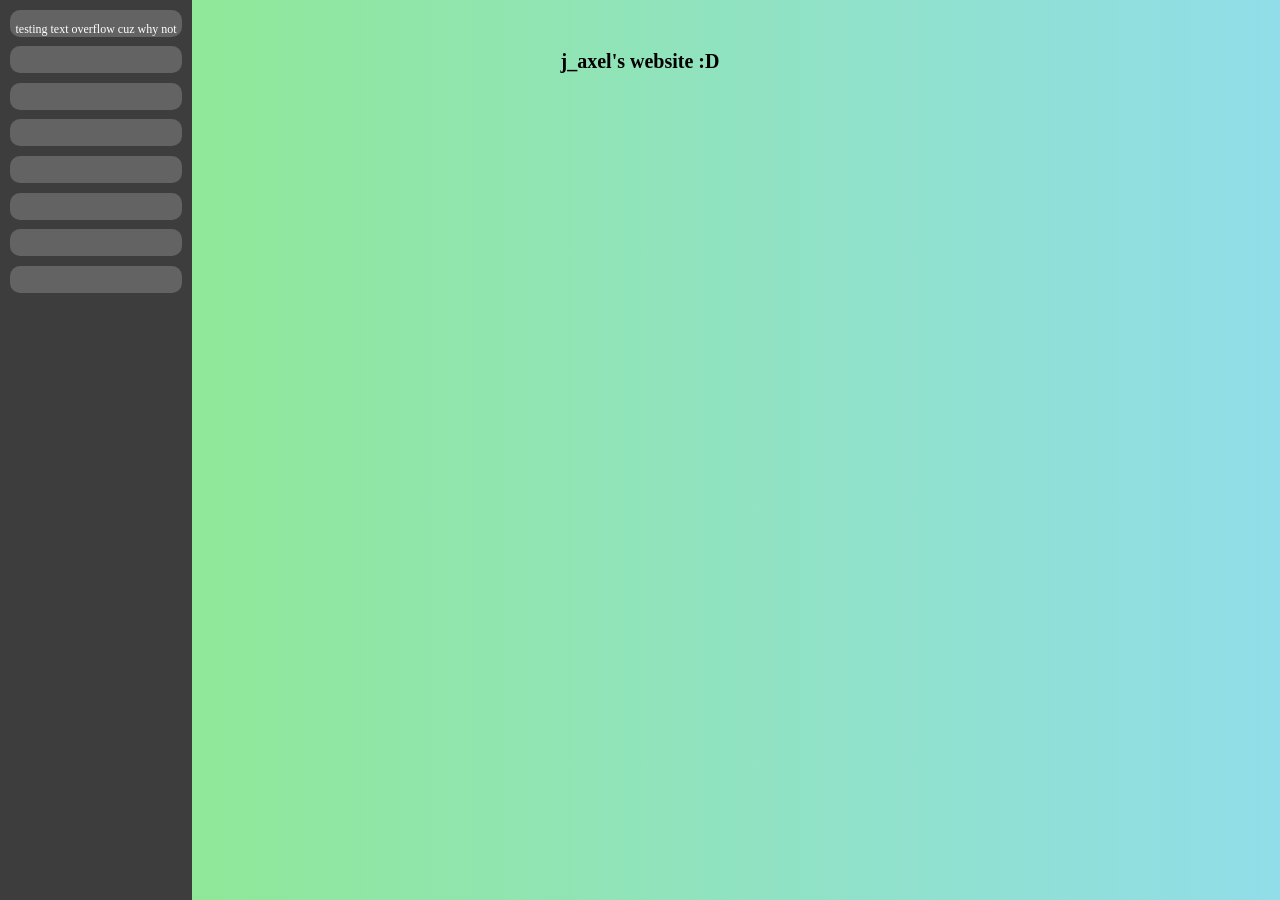
<file: index.html>
<head>
    <link rel="stylesheet" href="style.css"></link>
    <meta name="viewport" content="width=device-width, initial-scale=1.0">

    <p id="title">j_axel's website :D</p>
</head>

<body>
    <div id="sidepanel">
        <div class="subcategory">
            <p>testing text overflow cuz why not lol yeah I'm just testing shit idk</p>
        </div>
        <div class="subcategory">

        </div>
        <div class="subcategory">

        </div>
        <div class="subcategory">

        </div>
        <div class="subcategory">

        </div>
        <div class="subcategory">

        </div>
        <div class="subcategory">

        </div>
        <div class="subcategory">

        </div>
    </div>
</body>
</file>
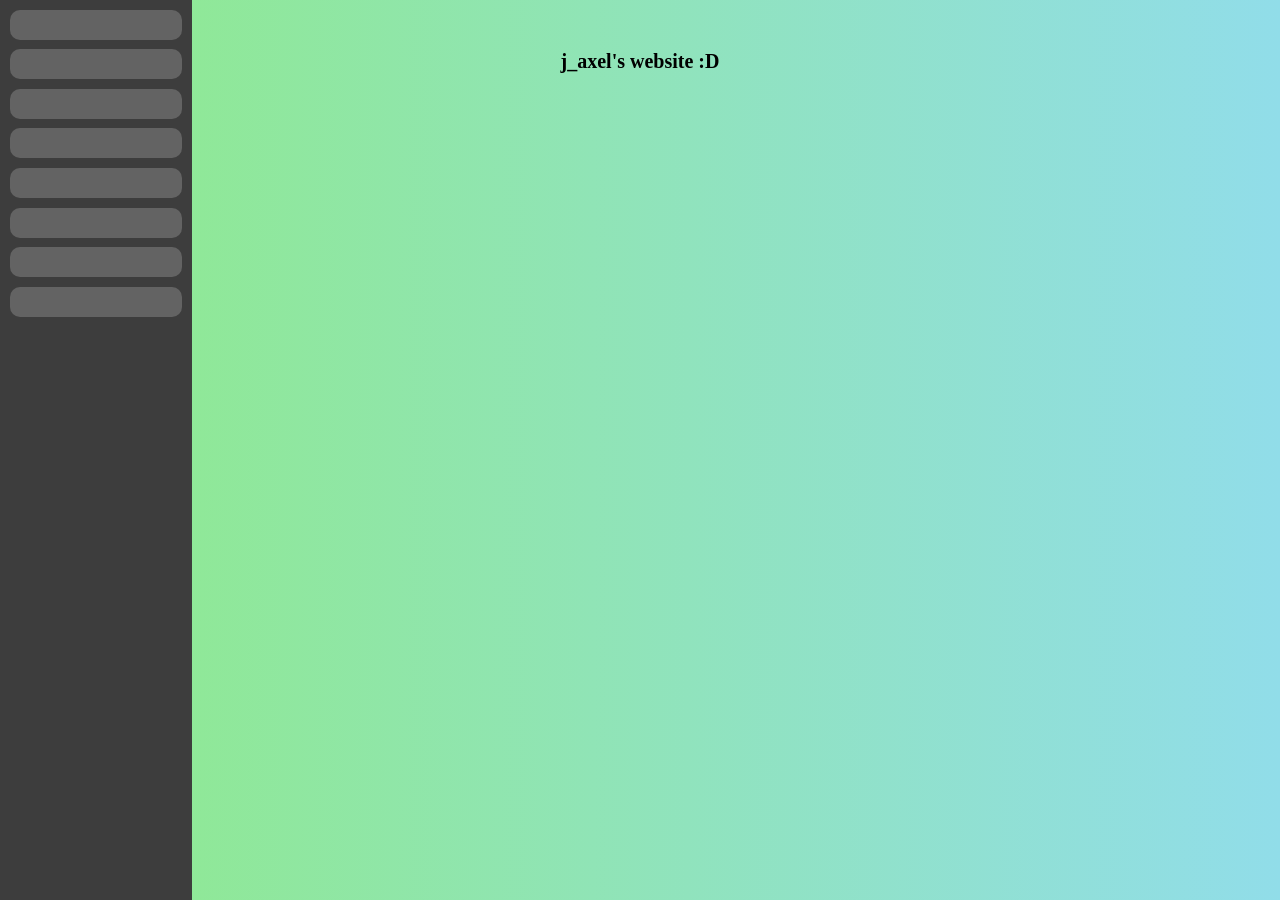
<file: test.html>
<style>
    body {
        background-image: linear-gradient(to right, #8fea8a, #91dde9);
        font-family: Ubuntu;
    }
    #title {
        position: static;
        text-align: center;
        margin-top: 50;
        font-size: 20;
        font-weight: bold;
    }
    #sidepanel {
        background-color: #3d3d3d;
        position: fixed;
        top: 0;
        left: 0;
        height: 100%;
        width: 15%;
    }
    #subcategory {
        background-color: #636363;
        text-align: center;
        margin-left: 5%;
        margin-top: 5%;
        height: 30;
        width: 90%;
        border-radius: 10px;
    }
</style>

<body>
    <p id="title">j_axel's website :D</p>
    <div id="sidepanel">
        <div id="subcategory"></div>
        <div id="subcategory"></div>
        <div id="subcategory"></div>
        <div id="subcategory"></div>
        <div id="subcategory"></div>
        <div id="subcategory"></div>
        <div id="subcategory"></div>
        <div id="subcategory"></div>
    </div>
</body>
</file>
<file: style.css>
body {
        background-image: linear-gradient(to right, #8fea8a, #91dde9);
        font-family: Ubuntu;
    }
    #title {
        position: static;
        text-align: center;
        margin-top: 50;
        font-size: 20;
        font-weight: bold;
    }
    #sidepanel {
        background-color: #3d3d3d;
        position: fixed;
        top: 0;
        left: 0;
        height: 100%;
        width: 15%;
    }
    .subcategory {
        background-color: #636363;
        color: #ffffff;
        overflow: hidden;
        font-size: 12;
        text-align: center;
        margin-left: 5%;
        margin-top: 5%;
        height: 3%;
        width: 90%;
        border-radius: 10px;
    }
</file>
